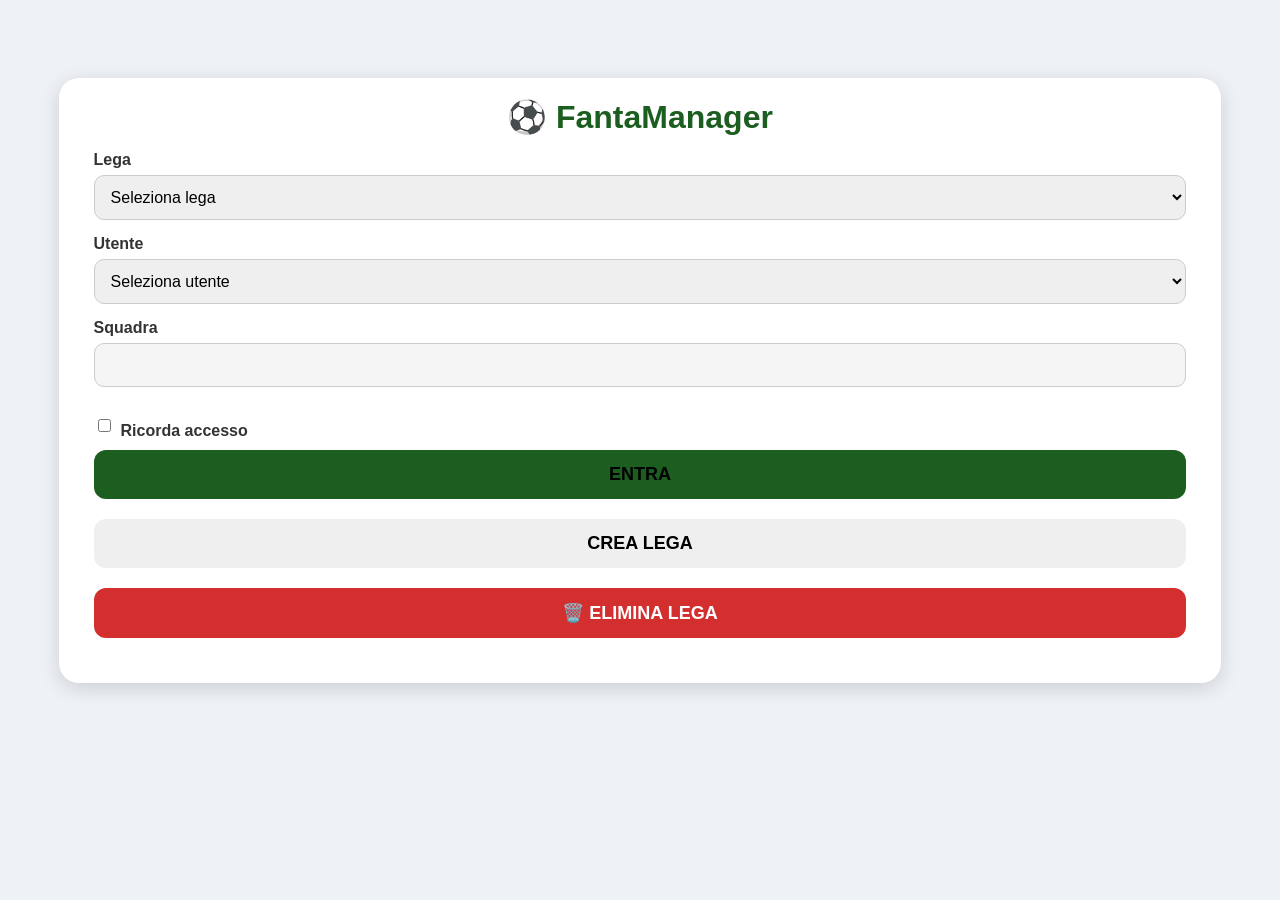
<file: index.html>
<!DOCTYPE html>
<html lang="it">

<head>

<link rel="manifest" href="manifest.json">
<meta name="theme-color" content="#1a73e8">

    <meta charset="UTF-8">

    <meta
        name="viewport"
        content="width=device-width, initial-scale=1.0">

    <title>FantaManager</title>

    <link
        rel="stylesheet"
        href="style.css">

</head>


<body>


<div class="container">


    <h1>⚽ FantaManager</h1>


    <!--=========================================
        LEGA
    =========================================-->

    <label for="lega">
        Lega
    </label>


    <select id="lega">

        <option value="">
            Seleziona lega
        </option>

    </select>


    <!--=========================================
        UTENTE
    =========================================-->

    <label for="utente">
        Utente
    </label>


    <select id="utente">

        <option value="">
            Seleziona utente
        </option>

    </select>


    <!--=========================================
        SQUADRA
    =========================================-->

    <label for="squadra">
        Squadra
    </label>


    <input
        id="squadra"
        readonly>


    <!--=========================================
        RICORDA ACCESSO
    =========================================-->

    <div class="ricorda">

        <input
            type="checkbox"
            id="ricorda">

        <label for="ricorda">
            Ricorda accesso
        </label>

    </div>


    <!--=========================================
        ENTRA
    =========================================-->

    <button onclick="entra()">

        ENTRA

    </button>


    <!--=========================================
        CREA LEGA
    =========================================-->

    <button
        onclick="window.location.href='crea-lega.html'">

        CREA LEGA

    </button>

    <button
        onclick="eliminaLega()"
        style="
            background-color:#d32f2f;
            color:white;
        ">

        🗑️ ELIMINA LEGA

    </button>

</div>


<!--=========================================
    JAVASCRIPT
=========================================-->

<script src="app.js"></script>


<script>

    caricaLeghe();

</script>


<script>
if ("serviceWorker" in navigator) {
    window.addEventListener("load", () => {
        navigator.serviceWorker.register("./service-worker.js")
            .then(() => console.log("Service Worker registrato"))
            .catch(error => console.error("Errore Service Worker:", error));
    });
}
</script>

</body>

</html>
</file>
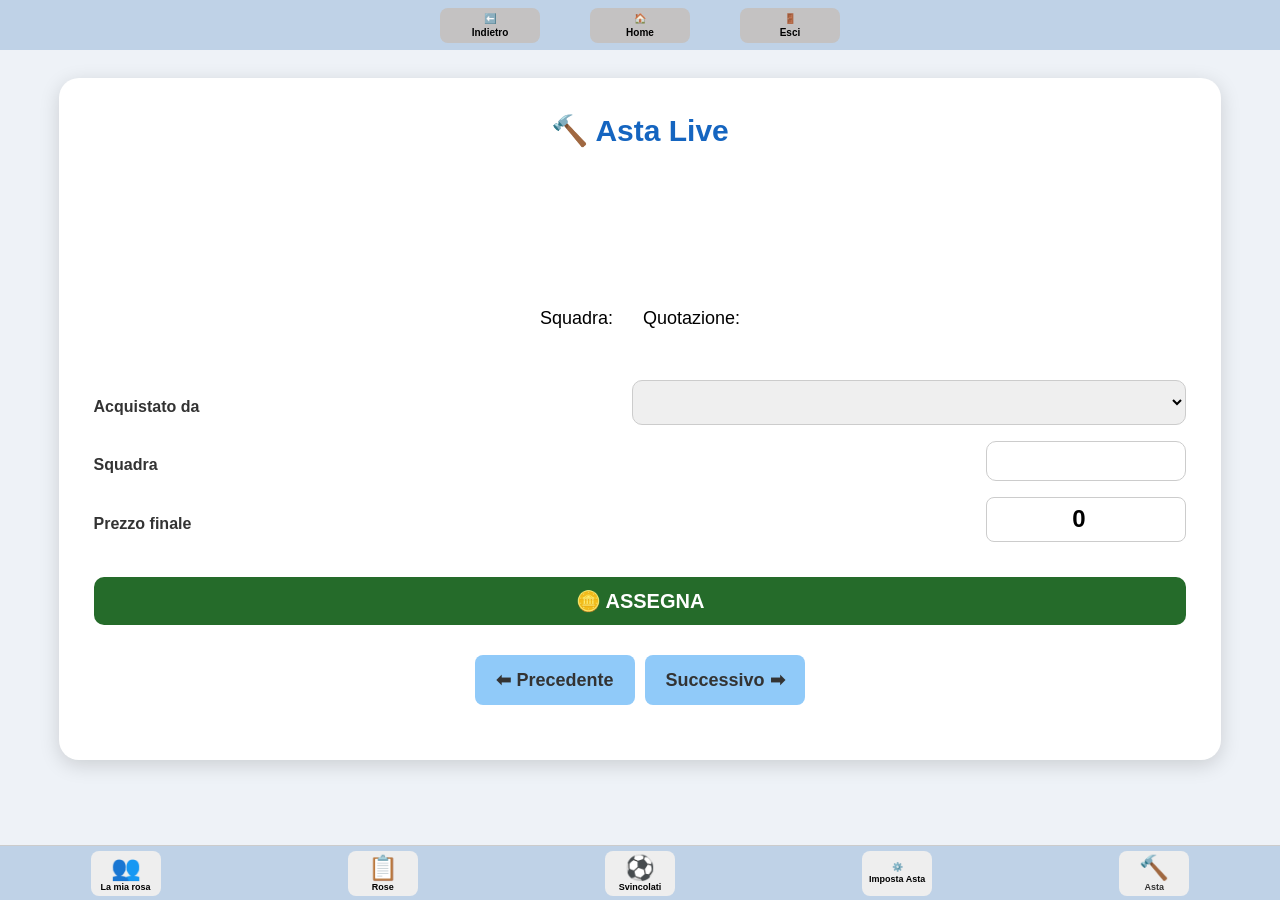
<file: asta-live.html>
<!DOCTYPE html>
<html lang="it">

<head>

<meta charset="UTF-8">
<meta name="viewport" content="width=device-width, initial-scale=1.0">

<title>Asta Live</title>

<link rel="stylesheet" href="style.css">

</head>


<body>


<div class="container">


<h1 class="titoloAsta">🔨 Asta Live</h1>


<h2 id="ruoloGiocatore">
</h2>


<div class="giocatoreAsta">


<h1 id="nomeGiocatore">
</h1>


<div class="infoGiocatore">

<p>
Squadra:
<b id="squadraGiocatore"></b>
</p>


<p>
Quotazione:
<b id="quotazioneGiocatore"></b>
</p>


</div>


</div>



<div class="rigaCampo">

<label>Acquistato da</label>

<select id="acquirente" onchange="cambioAcquirente()">
</select>

</div>



<div class="rigaCampo">

<label>Squadra</label>

<input 
type="text"
id="squadraAcquirente"
readonly>

</div>



<div class="rigaCampo">

<label>Prezzo finale</label>

<input 
type="number"
id="prezzoFinale"
class="inputCampo"
value="0"
min="0">

</div>


<div class="boxAssegna">

<button onclick="assegnaGiocatore(); coloraAssegnazione()">
    🪙 ASSEGNA
</button>

</div>



<div class="navigazione">

    <button onclick="precedenteGiocatore()">
    ⬅ Precedente
    </button>


    <button id="btnSuccessivo" onclick="successivoGiocatore()">
    Successivo ➡
    </button>

</div>

</div>



<script src="app.js"></script>


<script>

caricaAcquirenti();

caricaPrimoGiocatore();

</script>


<script src="menu.js"></script>

</body>

</html>
</file>
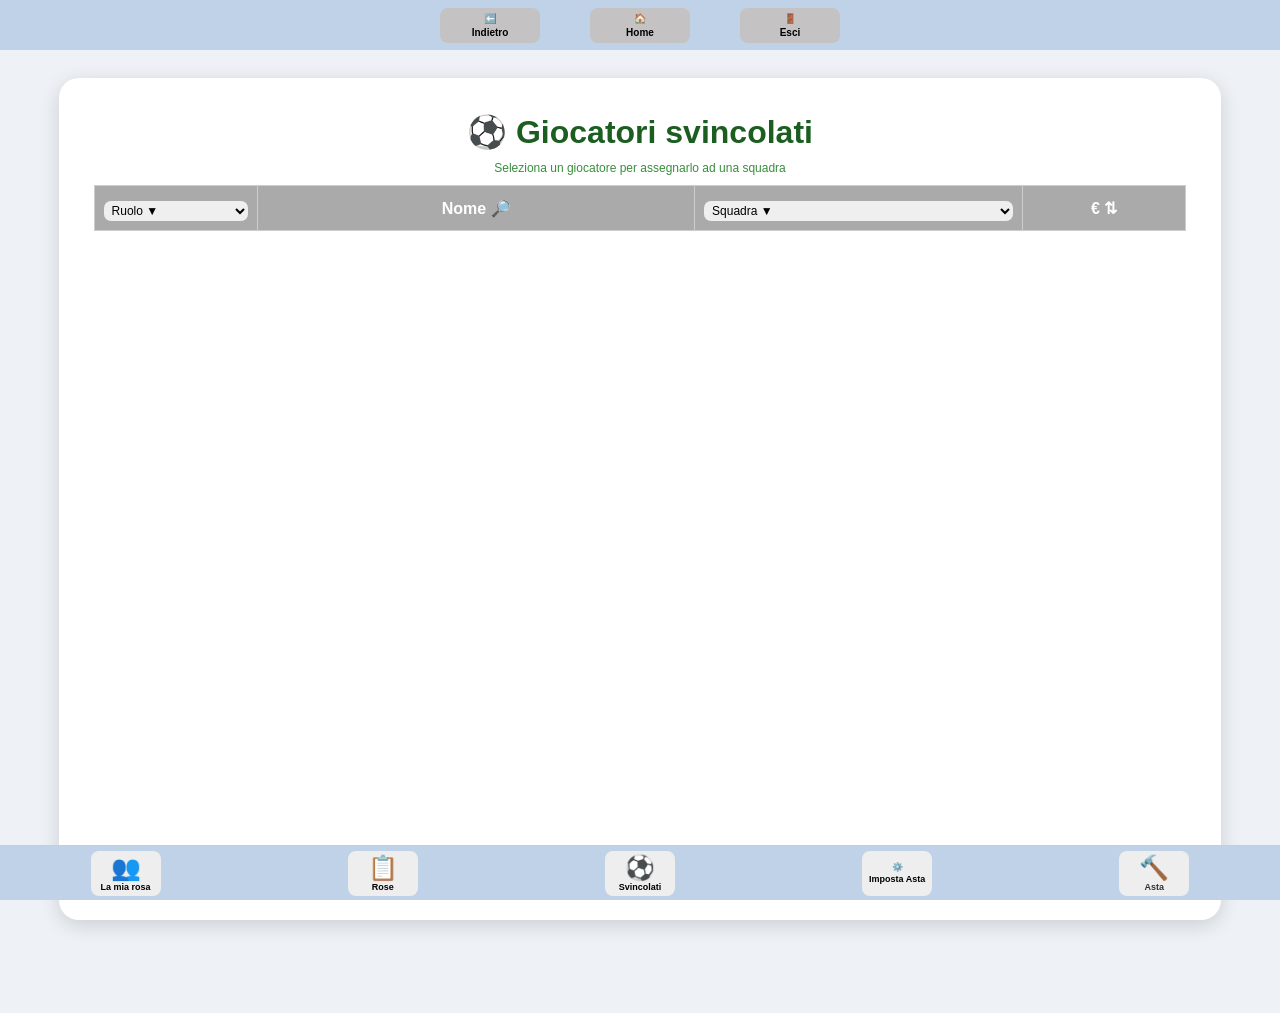
<file: giocatori-liberi.html>
<!DOCTYPE html>
<html lang="it">

<head>

<meta charset="UTF-8">
<meta name="viewport" content="width=device-width, initial-scale=1.0">

<title>Giocatori Liberi</title>

<link rel="stylesheet" href="style.css">

</head>


<body>


<div class="container">

<h1 style="margin-bottom:10px; text-align:center;">
    ⚽ Giocatori svincolati
</h1>

<h2 style="
    font-size:12px;
    font-weight:normal;
    margin-top:0;
    margin-bottom:10px;
    text-align:center;
">
    Seleziona un giocatore per assegnarlo ad una squadra
</h2>

<div id="filtriLiberi"></div>

<div id="listaGiocatoriLiberi"></div>



</div>



<script src="app.js"></script>



<script>

caricaGiocatoriLiberi();

</script>


<script src="menu.js"></script>

</body>

</html>
</file>
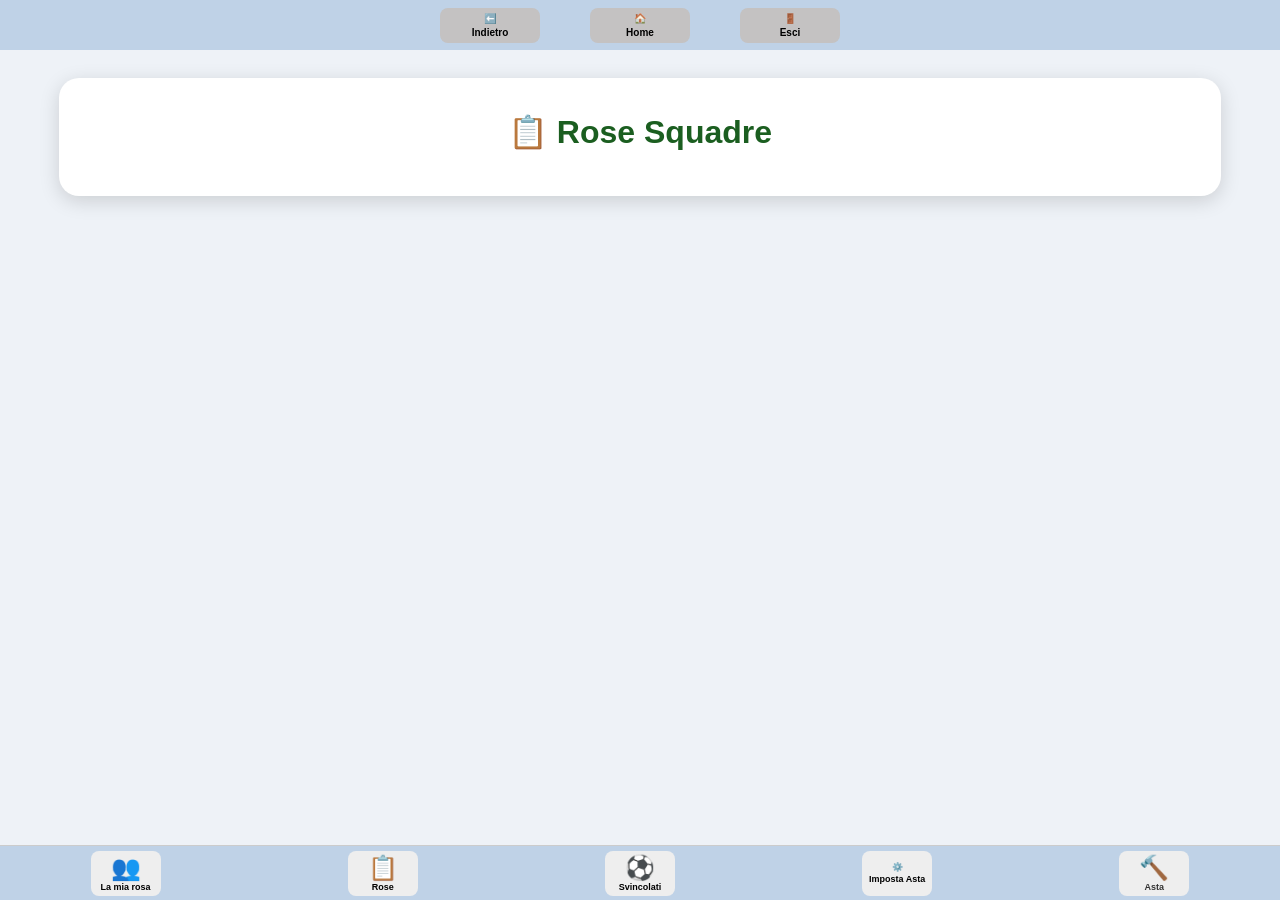
<file: rose.html>
<!DOCTYPE html>
<html lang="it">

<head>

<meta charset="UTF-8">
<meta name="viewport" content="width=device-width, initial-scale=1.0">

<title>Rose</title>

<link rel="stylesheet" href="style.css">

</head>


<body>


<div class="container">


<h1>📋 Rose Squadre</h1>



<div id="contenitoreRose"></div>


</div>



<script src="app.js"></script>



<script>

caricaRose();

</script>


<script src="menu.js"></script>

</body>

</html>
</file>
<file: style.css>
body {
    font-family: Roboto, Arial, sans-serif;
    background: #eef2f7;
    padding-top: 40px;
    padding-bottom: 55px;

}


/* contenitore principale */
.container {
    width: min(92%, 1200px);
    margin: clamp(15px, 3vw, 30px) auto;
    background: white;
    padding: 70px clamp(15px, 3vw, 35px) 35px;
    border-radius: 20px;
    box-shadow: 0 5px 20px rgba(0,0,0,0.15);
    box-sizing: border-box;


}


/* titolo */

h1 {

    text-align: center;
    color: #1b5e20;
    margin-bottom: 10px;
    margin-top: -50px;
    font-size: 32px;

}


/* etichette */

label {

    display: block;
    font-weight: bold;
    margin-top: 15px;
    color: #333;

}


/* menu e caselle */

select,
input {

    width: 100%;

    box-sizing: border-box;

    padding: 12px;

    margin-top: 6px;

    border-radius: 10px;

    border: 1px solid #ccc;

    font-size: 16px;

}


/* campo squadra */

#squadra {

    background: #f5f5f5;

}


/* checkbox */

.ricorda {

    display: flex;

    align-items: center;

    margin-top: 20px;

}


.ricorda input {

    width: auto;

    margin-right: 10px;

}


/* pulsanti */

button {

    width: 100%;

    padding: 14px;

    margin-top: 20px;

    border-radius: 12px;

    border: none;

    font-size: 18px;

    font-weight: bold;

    cursor: pointer;

}


/* entra */

button:first-of-type {

    background: #1b5e20;


}


/* crea lega */

button:last-of-type {

    background: #e0e0e0;

    color: #333;

}

.riga {
    display: flex;
    gap: 10px;
}

.campo {
    width: 50%;
}

.campo input {
    width: 100%;
}

.intestazionePartecipanti,
.rigaPartecipante {

    display: flex;
    gap: 10px;

}


.intestazionePartecipanti div {

    width: 50%;
    font-weight: bold;

}


.rigaPartecipante input {

    width: 50%;

}

.rigaPartecipante {

    display: flex;
    align-items: center;
    gap: 10px;
    margin-top: 10px;

}


.rigaPartecipante span {

    width: 25px;
    font-weight: bold;
    text-align: center;

}


.rigaPartecipante input {

    flex: 1;

}

.rigaSquadra {
    display: grid;
    grid-template-columns: 1fr 1fr 70px 35px;
    align-items: center;
    gap: 10px;
    width: 100%;
    box-sizing: border-box;
}

.rigaSquadra span:nth-child(1) {
    text-align: left;
}

.rigaSquadra span:nth-child(2) {
    text-align: left;
}

.rigaSquadra span:nth-child(3) {
    text-align: left;
}

.rigaSquadra .checkboxBanditore {
    width: 15px;
    height: 15px;
    margin: 0;
    padding: 0;
    justify-self: center;
    cursor: pointer;
}


#listaUtenti .rigaSquadra {
    border-bottom: 1px solid #ddd;
    padding: 8px 0;
}

#listaUtenti .intestazioneBanditore {
    border-bottom: 2px solid #aaa;
    padding-bottom: 8px;
}

.scelta label {
    display: flex;
    flex-direction: row;
    align-items: center;
    gap: 8px;
    margin-bottom: 8px;
}

.scelta input[type="radio"] {
    width: auto;
    margin: 0;
}

.rigaCampo {

    display: flex;
    align-items: center;
    gap: 10px;
    margin-top: 10px;

}


.rigaCampo label {

    width: 120px;

}


.rigaCampo input,
.rigaCampo select {

    flex: 1;

}

.giocatoreAsta {

    text-align: center;
    padding: 25px;
    margin: 20px 0;
    border-radius: 15px;

}


.giocatoreAsta h1 {

    font-size: 32px;
    margin-bottom: 20px;

}


.infoGiocatore {

    display: flex;
    justify-content: center;
    gap: 30px;

}


.infoGiocatore p {

    margin: 0;

}

.tabellaRose {
    width: max-content;
    min-width: 100%;
    border-collapse: collapse;
    table-layout: auto;
}

.contenitoreTabellaRose {
    width: 100%;
    max-width: 100%;
    
    height: calc(100vh - 250px);
    min-height: 200px;

    overflow-x: auto;
    overflow-y: auto;

    box-sizing: border-box;
}

/* =========================================
   LA MIA ROSA - TABELLA A TUTTA ALTEZZA
========================================= */

#contenitoreRose {
    width: 100%;
}

#contenitoreRose .contenitoreTabellaRose {
    width: 100%;
    height: calc(100vh - 250px);
    min-height: 200px;
    overflow-x: auto;
    overflow-y: auto;
    box-sizing: border-box;
}

/* =========================================
   INTESTAZIONE TABELLA ROSE FISSA
   ========================================= */

.tabellaRose tr:first-child th {
    position: sticky;
    top: 0;
    z-index: 5;
    background: #bdbdbd;
}


/* =========================================
   RIGA CREDITI FISSA
   ========================================= */

.tabellaRose tr:nth-child(2) td {
    position: sticky;
    top: 34px;
    z-index: 4;
    background: #f5f5f5;
}

.colRuolo {
    width:40px;

}


.colNome {
    width:125px;

}


.colSquadra {
    width: 65px;
}

.colCosto {
    width:45px;

}


.tabellaRose th,
.tabellaRose td {

    border:1px solid #ccc;
    padding:8px;
    text-align:center;
    vertical-align:top;

}


.tabellaRose th {

    background:#222;
    color:white;

}


.tabellaRose .nomeGiocatore {

    font-size:14px;
    padding:3px 0;
    text-align:left;
    white-space:nowrap;

}

.tabellaRose td:nth-child(3) {
    font-size: 11px;
    vertical-align: middle;
}


.tabellaGiocatoriLiberi {

    width:100%;
    border-collapse:collapse;
    table-layout:fixed;

}


.tabellaGiocatoriLiberi th,
.tabellaGiocatoriLiberi td {

    border:1px solid #ccc;
    padding:8px;
    text-align:center;

}


.tabellaGiocatoriLiberi th {

    background:#aaaaaa;
    color:white;
    font-weight:bold;

}


/* Ruolo */

.tabellaGiocatoriLiberi th:nth-child(1),
.tabellaGiocatoriLiberi td:nth-child(1) {

    width:10%;

}


/* Nome giocatori */

.tabellaGiocatoriLiberi td:nth-child(2) {

    text-align:left;

}


/* Intestazione Nome */

.tabellaGiocatoriLiberi th:nth-child(2) {

    text-align:center;

}


/* Squadra */

.tabellaGiocatoriLiberi th:nth-child(3),
.tabellaGiocatoriLiberi td:nth-child(3) {

    width:30%;

}


/* Quotazione */

.tabellaGiocatoriLiberi th:nth-child(4),
.tabellaGiocatoriLiberi td:nth-child(4) {

    width:10%;

}


.filtroRuoli {

    display:flex;
    gap:15px;
    align-items:center;
    margin:10px 0;

}


.filtroRuoli label {

    display:flex;
    align-items:center;
    gap:5px;
    background:#f2f2f2;
    padding:8px 12px;
    border-radius:8px;
    cursor:pointer;
    font-weight:bold;

}


.filtroRuoli input {

    width:18px;
    height:18px;

}

#boxNomeLiberi input {

    width:220px;
    padding:10px;
    border:1px solid #ccc;
    border-radius:8px;
    font-size:16px;
    outline:none;

}


#boxNomeLiberi input:focus {

    border-color:#222;

}


.filtroRicerca {

    display:flex;
    align-items:center;
    margin:10px 0;

}


#boxNomeLiberi {
    margin: 10px 0;
    text-align: center;
}


#boxNomeLiberi input {

    width: 80%;
    max-width: 300px;
    padding: 8px 12px;
    font-size: 16px;
    border: 1px solid #ccc;
    border-radius: 20px;
    outline: none;
    text-align: center;

}


#boxNomeLiberi input:focus {

    border-color: #2196F3;

    box-shadow: 0 0 5px rgba(33,150,243,0.5);

}


/* Tendine filtri tabella */

.tabellaGiocatoriLiberi select {

    height:22px;

    font-size:12px;

    padding:0 4px;

    border-radius:8px;

    border:1px solid #aaa;

}



.tabellaGiocatoriLiberi tr:nth-child(even) {

    background:#eaeaea;

}


.tabellaGiocatoriLiberi tr:hover {

    background:#e8f5e9;

}

.badgeRuolo {

    display:inline-block;

    width:24px;
    height:24px;

    line-height:24px;

    border-radius:50%;

    color:white;

    font-weight:bold;

    font-size:13px;

}


.badgeRuolo.P {

    background:#43a047;

}


.badgeRuolo.D {

    background:#1976d2;

}


.badgeRuolo.C {

    background:#fb8c00;

}


.badgeRuolo.A {

    background:#e53935;

}


.navigazione {

    display:flex;
    justify-content:center;
    gap:10px;
    margin:10px 0;

}


.navigazione button {

    flex:1;
    max-width:160px;

    background:#90caf9;
    color:#333;
    border:none;
    border-radius:8px;
    font-weight:bold;

}


.container button {

    margin-top:10px;
    margin-bottom:10px;

}

.boxAssegna {

    margin-top:25px;
    margin-bottom:10px;

}


.boxAssegna button {

    background:#256b2a;
    color:white;
    border:none;
    border-radius:10px;
    font-weight:bold;
    font-size:20px;
    padding:12px 25px;

}

#ruoloGiocatore {

    margin-bottom:0;
    line-height:1;

}


#nomeGiocatore {

    margin:0;
    font-size:50px;
    line-height:1.1;
    height:85px;
    display:flex;
    align-items:center;
    justify-content:center;
    text-align:center;

}

.infoGiocatore {

    font-size:18px;
    margin-top: 30px;


}

.giocatoreAsta {

    margin-top:0;

}


.titoloAsta {

    color:#1565c0;
    font-size:30px;
    text-align:center;

}


#prezzoFinale {

    width:200px;
    height:45px;
    font-size:24px;
    font-weight:bold;
    text-align:center;
    border-radius:8px;
}

.rigaCampo {

    margin-bottom:15px;

}


.rigaCampo label {

    font-size:20px;
    font-weight:bold;

}

.azioniExtra {

    display:flex;

    justify-content:center;

    gap:10px;

    margin-top:10px;

}


.azioniExtra button {

    flex:1;
    max-width:160px;
    background:#90a4ae;
    color:white;
    border:none;
    border-radius:8px;
    font-weight:bold;

}

.costoGiocatore {

    font-weight:bold;
    color:#256b2a;
    text-align:center;

}

.tabellaGiocatoriLiberi .nomeGiocatore {

    font-size:16px;
    padding:3px 0;
    text-align:left;
}

.tabellaRose th {

    background:#bdbdbd;
    color:#333;
    font-weight:bold;
    font-size:16px;

}

.tabellaRose tr:nth-child(2) td {

    background:#f5f5f5;
    font-weight:bold;
    font-size:18px;

}


.postoVuoto {

    color:#bbb;
    height:22px;

}

.tabellaRose td {

    border-bottom:1px solid #ccc;

}



.menu-navigazione{

    position: fixed;
    top: 15px;
    left: 15px;
    z-index: 1000;

}

.menu-navigazione button{

    padding: 10px 15px;
    font-size: 16px;
    cursor: pointer;

}

.menu-pagine{

    display: none;

    position: absolute;
    top: 45px;
    left: 0;

    background: white;

    border: 1px solid #ccc;
    border-radius: 8px;

    min-width: 160px;

    box-shadow: 0 4px 10px rgba(0,0,0,0.15);

}

.menu-pagine.mostra{

    display: block;

}

.menu-pagine a{

    display: block;

    padding: 12px 15px;

    text-decoration: none;

    color: black;

}

.menu-pagine a:hover{

    background: #f0f0f0;

}


.menu-navigazione{
    position: relative;
    text-align: left;
    margin-bottom: 15px;
}

.menu-navigazione button{
    padding: 8px 14px;
    font-size: 16px;
    cursor: pointer;
}

.menu-pagine{
    display: none;
    position: absolute;
    top: 42px;
    left: 0;
    z-index: 1000;

    background: white;
    border: 1px solid #ccc;
    border-radius: 8px;

    min-width: 160px;

    box-shadow: 0 4px 10px rgba(0,0,0,0.15);
}

.menu-pagine.mostra{
    display: block;
}

.menu-pagine a{
    display: block;
    padding: 12px 15px;

    text-decoration: none;
    color: black;
}

.menu-pagine a:hover{
    background: #f0f0f0;
}


.giocatoreFuoriLista {
    color: red;
    font-weight: bold;
    text-decoration: underline;
}


/* =========================================
   POPUP SOSTITUZIONE
========================================= */

.popupSostituzione {

    display: none;

    position: fixed;

    top: 0;
    left: 0;

    width: 100%;
    height: 100%;

    background: rgba(0,0,0,0.6);

    justify-content: center;
    align-items: center;

    z-index: 9999;

}


.contenutoPopup {

    background: white;

    padding: 25px;

    border-radius: 12px;

    width: 90%;
    max-width: 400px;

    text-align: center;

}


.contenutoPopup h3 {

    margin-top: 0;

}


#listaSostituzione button {

    display: block;

    width: 100%;

    margin: 8px 0;

    padding: 12px;

    font-size: 16px;

    cursor: pointer;

}

.riquadroMercatoRiparazione {
    background: white;
    border: 1px solid #ccc;
    border-radius: 15px;
    padding: 15px;
    margin-top: 15px;
    margin-bottom: 15px;
    box-shadow: 0 3px 10px rgba(0,0,0,0.10);
}

.giocatoreSelezionatoScambio {
    background-color: orange !important;
    color: black !important;
}

.bannerSostituzione {
    background: #fff3cd;
    border: 1px solid #f0ad4e;
    border-radius: 12px;
    padding: 12px;
    margin-top: 10px;
    margin-bottom: 10px;
    font-size: 14px;
}

.bannerSostituzione button {
    width: auto;
    margin-top: 10px;
    padding: 8px 14px;
    font-size: 14px;
    background: #c0392b;
    color: white;
}

/* Aumenta dimensione e spaziatura delle righe partecipanti */
#listaUtenti,
#listaUtenti > * {
  font-size: 1.05rem !important;
  line-height: 1.8 !important;
}

/* Se nel markup ci sono elementi interni con testo della squadra,
   rendili un po' più grandi e in grassetto */
#listaUtenti .nome-squadra,
#listaUtenti .team-name,
#listaUtenti .squadra,
#listaUtenti .label-squadra,
#listaUtenti span {
  font-size: 1rem !important;
  font-weight: 600 !important;
}

#listaUtenti .intestazioneBanditore span {
    font-size: 12px !important;
    white-space: normal;
    line-height: 1.1;
    text-align: left;
}

.header-partecipanti-inline h2,
.header-partecipanti-inline .inline-credits {
  display: inline-block;
  vertical-align: middle;
  margin: 0 8px 0 0;
}


/* =========================================
   BARRA INFERIORE
========================================= */

.barra-fondo {

    position: fixed;
    left: 0;
    bottom: 0;
    bottom: 0;
    height: 55px;
    display: flex;
    flex-direction: row;
    justify-content: space-around;
    align-items: center;
    width: 100%;
    gap: 6px;
    padding: 6px 0;
    background: rgb(191, 210, 231);
    border-top: 1px solid #ccc;
    z-index: 1000;
    box-sizing: border-box;
    margin-bottom: 0px;
}



/* =========================================
   PULSANTI
========================================= */

.barra-fondo button {

    width: 70px;
    height: 45px;
    padding: 4px;
    border: none;
    border-radius: 8px;
    background: #eeeeee;
    display: flex;
    flex-direction: column;
    align-items: center;
    justify-content: center;
    gap: 2px;
    font-size: 9px;
    cursor: pointer;

}


/* =========================================
   ICONE
========================================= */

.barra-fondo .icona {

    font-size: 24px;
    line-height: 25px;

}

/* =========================================
   PULSANTI MENU SUPERIORE
   ========================================= */

.menu-superiore {
    position: fixed;
    top: 0;
    left: 0;
    width: 100%;
    height: 40px;
    z-index: 1001;
    display: flex;
    justify-content: center;
    align-items: center;
    gap: 50px;
    padding: 5px 0;
    background: rgb(191, 210, 231);
}

.menu-superiore button {
    width: 100px;
    height: 35px;
    padding: 5px;
    border: none;
    border-radius: 8px;
    background: #c4c2c2;
    color: #000;
    display: flex;
    flex-direction: column;
    align-items: center;
    justify-content: center;
    gap: 3px;
    font-size: 10px;
    cursor: pointer;
}


.rigaCampo {
    display: flex;
    align-items: center;
    width: 100%;
    margin-bottom: 0px;
}

.rigaCampo label {
    flex: 1;
    white-space: nowrap;
    font-size: 16px;
}

.rigaCampo input {
    width: 200px;
    height: 40px;
    flex: none;
    margin-left: auto;
    margin-bottom: 0px;
}

button[onclick="salvaLega()"] {
    background-color: #66BB6A;
}

h2 {
    color: #388E3C;
}

.checkboxBanditore {
    transform: scale(1.8);
    cursor: pointer;
}

/* =========================================
   RESPONSIVE - SMARTPHONE
   ========================================= */

@media (max-width: 600px) {

    .container {
        width: 94%;
        max-width: none;
        margin: 10px auto;
        padding: 15px;
        box-sizing: border-box;
    }

    h1 {
        font-size: 32px;
    }

    h2 {
        font-size: 24px;
    }

    button {
        max-width: 100%;
        box-sizing: border-box;
    }

    input,
    select {
        max-width: 100%;
        box-sizing: border-box;
    }

}

/* =========================================
   RESPONSIVE - TABLET
   ========================================= */

@media (min-width: 601px) and (max-width: 1000px) {

    body {
        zoom: 1.5;
        overflow: hidden;
    }

}

@media (max-width: 600px) {

    /* TABELLA ROSE - ADATTAMENTO SMARTPHONE */

    .contenitoreTabellaRose {
        width: 100%;
        max-width: 100%;
        overflow-x: auto;
        box-sizing: border-box;
    }

    .tabellaRose {
        width: 100%;
        min-width: 100%;
        table-layout: fixed;
        box-sizing: border-box;
    }

    .tabellaRose th,
    .tabellaRose td {
        padding: 5px 3px;
        font-size: 13px;
        box-sizing: border-box;
    }

    /* Larghezza colonne */
    .tabellaRose .colRuolo {
        width: 12%;
    }

    .tabellaRose .colNome {
        width: 43%;
    }

    .tabellaRose .colSquadra {
        width: 25%;
    }

    .tabellaRose .colCosto {
        width: 20%;
    }

    /* Evita che il nome allarghi la tabella */
    .tabellaRose .nomeGiocatore {
        font-size: 12px;
        white-space: nowrap;
        overflow: hidden;
        text-overflow: ellipsis;
    }

    .tabellaRose th {
        font-size: 12px;
        white-space: normal;
        overflow-wrap: break-word;
    }

}

/* =========================================
   CONTENITORE TABELLA SVINCOLATI
========================================= */

.contenitoreTabellaLiberi {

    width: 100%;
    max-width: 100%;
    height: calc(100vh - 200px);
    min-height: 200px;
    overflow-x: auto;
    overflow-y: auto;

    box-sizing: border-box;
}


/* =========================================
   INTESTAZIONE SVINCOLATI FISSA
========================================= */

.tabellaGiocatoriLiberi tr:first-child th {

    position: sticky;
    top: 0;

    z-index: 5;

    background: #aaaaaa;
}
</file>
